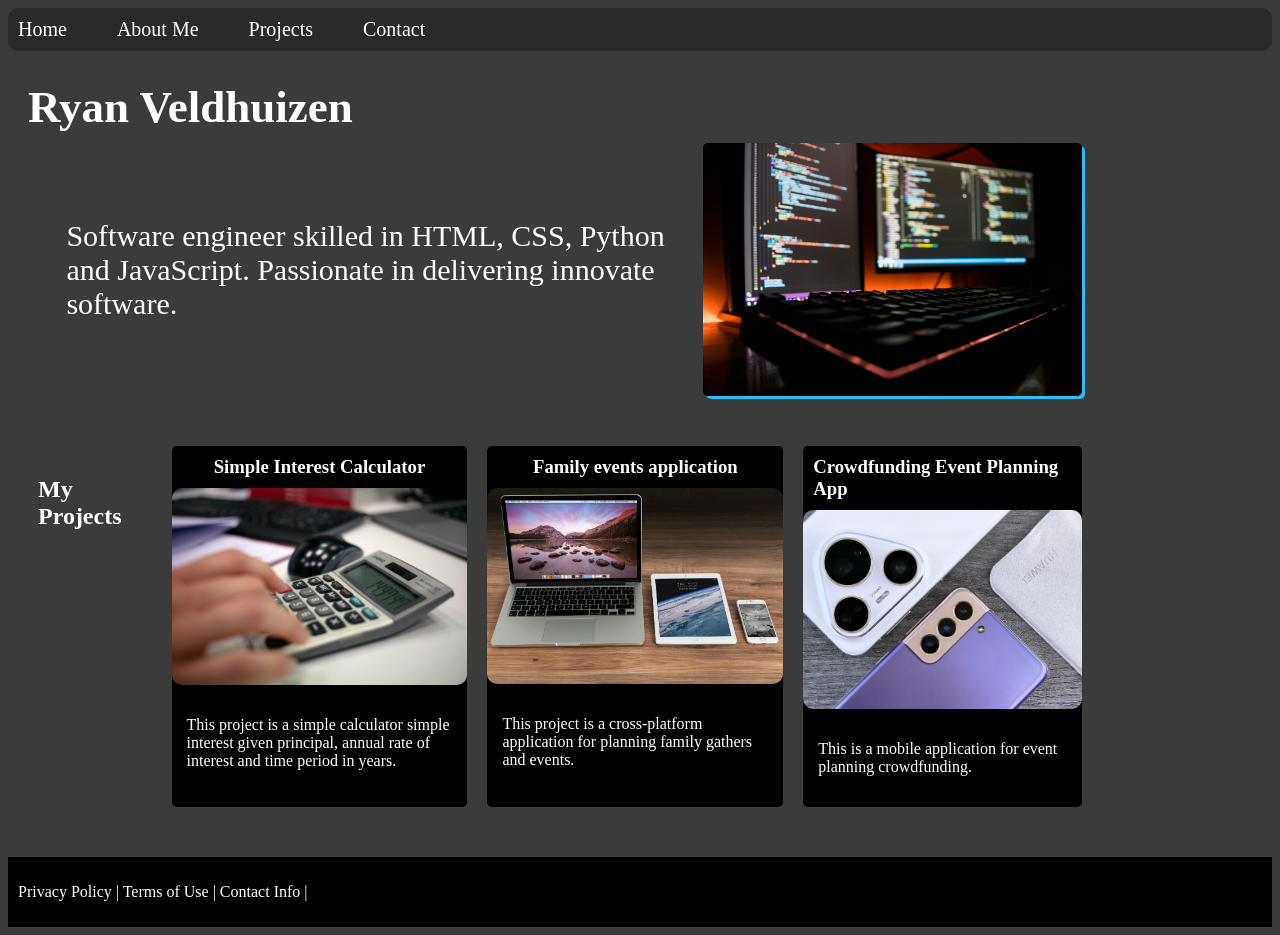
<file: index.html>
<!DOCTYPE html>
<html lang="en">
<head>
    <meta charset="UTF-8">
    <meta name="viewport" content="width=device-width, initial-scale=1.0">
    <title>Career Portfolio</title>
    <link rel="stylesheet" href="styles.css">
</head>
<body>
    <nav class="navbar">
        <ul class="nav-links">
            <li><a href="home.html">Home</a></li>
            <li><a href="about-me.html">About Me</a></li>
            <li><a href="projects.html">Projects</a></li>
            <li><a href="contact.html">Contact</a></li>
        </ul>
    </nav>
    <header>
        <h1 class="header">Ryan Veldhuizen</h1>
    </header>
     <section class="intro">
        <p class="intro-description">Software engineer skilled in HTML, CSS, Python and JavaScript. Passionate in delivering innovate software.</p>
        <img src="/images/Computer image for site.JPG" alt="technology-image" class="header-image">
    </section>
    <section class="projects-section">
        <h2>My Projects</h2>
        <div class="project">
            <h3>Simple Interest Calculator</h3>
            <img src="images/calculator-image.jpeg" alt="Project1 Calculator">
            <p class="project-description"> This project is a simple calculator simple interest given principal, annual rate of interest and time period in years.</p>
        </div>
        <div class="project">
            <h3>Family events application</h3>
            <img src="images/cross-platform.jpg" alt="Cross-platform application">
            <p class="project-description"> This project is a cross-platform application for planning family gathers and events.</p>
        </div>
        <div class="project">
            <h3>Crowdfunding Event Planning App</h3>
            <img src="images/mobile-image-crop2.jpg" alt="Mobile application">
            <p class="project-description"> This is a mobile application for event planning crowdfunding.</p>
        </div>
    </section>
</body>
<footer>
    <p><a href="#PrivacyPolicy">Privacy Policy |</a> <a href="#TermsofUse">Terms of Use |</a> <a href="ContactInfo">Contact Info |</a></p>
</footer>
</html>
</file>
<file: styles.css>
body {
    font-family: Cambria, Cochin, Georgia, Times, 'Times New Roman', serif;
    background-color: rgb(59, 59, 59);
    overflow: visible;
}

.navbar {
    display: flex;
    background-color: rgb(43, 42, 42);
    justify-content: space-between;
    border-radius: 10px;
}

.nav-links {
    list-style: none;
    display: flex;
    gap: 50px;
    margin: 10px;
    padding: 0;
    flex-wrap: wrap;
}

.nav-links a {
    text-decoration: none;
    color: rgb(255, 255, 255);
    font-size: 20px;
}

.header {
    display: flex;
    color: rgb(255, 255, 255);
    margin-bottom: 5px;
    padding-bottom: 5px;
    border-radius: 5px;
    font-size: 45px;
}

h1 {
    margin-left: 20px;
}

.header-image {
    max-width:30%;
    display: flex;
    box-shadow: 3px 3px rgb(44, 190, 247);
    border-radius: 5px;
    margin: auto;
    margin-right: 15%;
}

.intro {
    color: white;
    display: flex;
}

h2 {
    color: white;
    margin: 20px;
    padding: 10px;
    display: inline-block;
}

h3 {
    color: rgb(255, 255, 255);
    justify-content: center;
    display: flex;
    padding: 10px;
    margin: auto;
    font-size: auto;
}

.intro-description {
    padding-left: 40px;
    font-size: 30px;
    display: block;
    max-width: 600px;
    margin:auto;
}

.projects-section {
    display: flex;
    border-radius: 8px;
    gap: 20px;
    margin-right: 20px;
    margin-top: 50px;
    max-width: 85%;
}

.projects-section img {
    max-width: 500px;
    max-height: 400px;
    margin-left: auto;
    margin-right: auto;
    border-radius: 10px;
    display: flex;
}

.project {
    color: rgb(255, 255, 255);
    background-color: rgb(0, 0, 0);
    border-radius: 5px;
    align-items: center;
}

.project-description {
    display: block;
    padding: 15px;
    max-width: 500px;
}

.project img {
    width: 100%;
    height: 100%
    object-fit: contain;
}

footer {
    color: white;
    background-color: black;
    padding: 10px;
    display: flex;
    margin-top: 50px;
}

a:link {
    text-decoration: none;
    color: white;
}

a:visited {
    text-decoration: none;
}

a:hover {
    text-decoration: underline;
}
</file>
